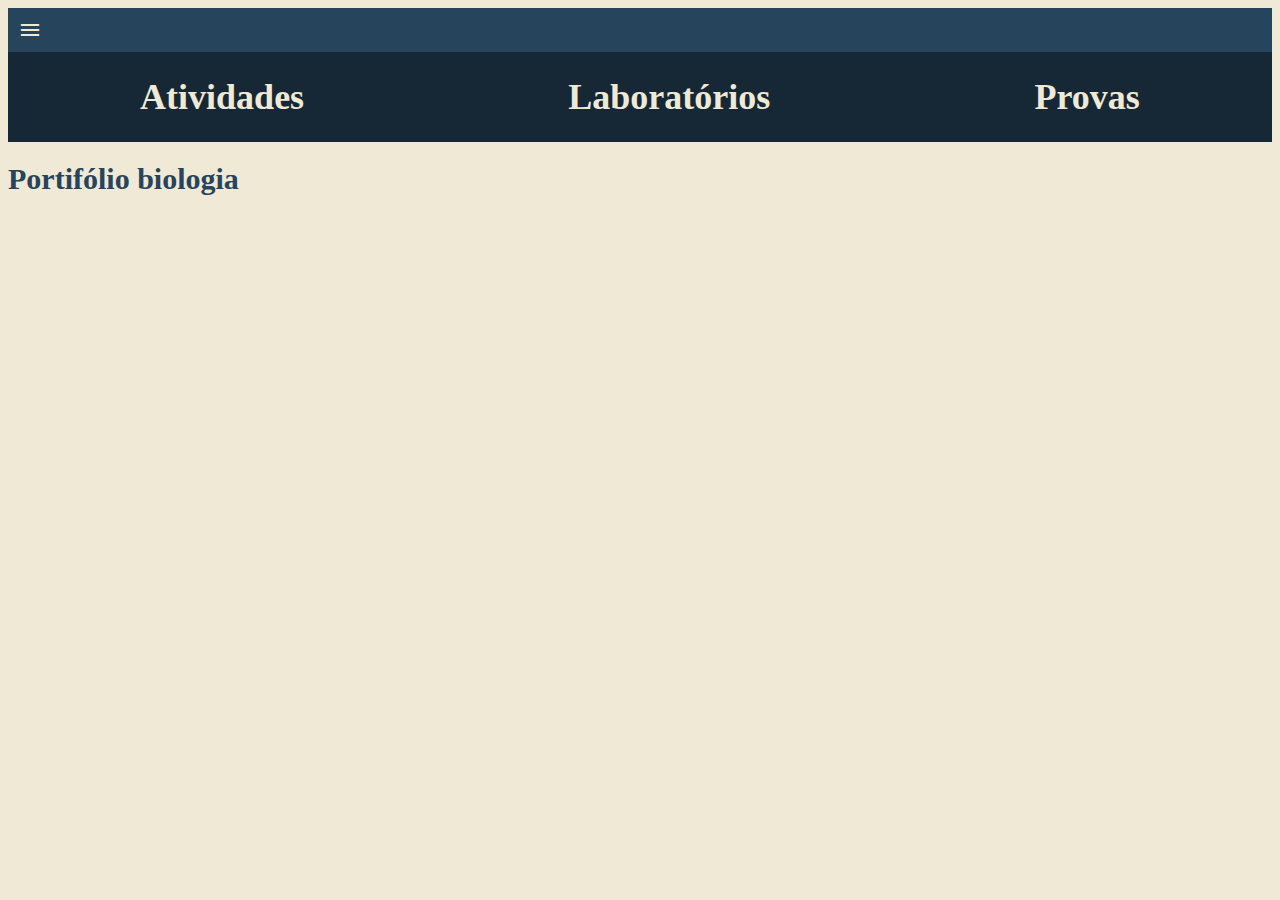
<file: biologia.html>
<!DOCTYPE html>
<html lang="pt-br">

<head>
    <meta charset="UTF-8">
    <meta http-equiv="X-UA-Compatible" content="IE=edge">
    <meta name="viewport" content="width=device-width, initial-scale=1.0">
    <title>Portifólio</title>
    <link href="https://fonts.googleapis.com/icon?family=Material+Icons" rel="stylesheet">
    <link rel="stylesheet" href="style.css">
</head>

    <body>

    <header>
<div>    
    <i id="burguer" class="material-icons" onclick="clickMenu()">menu</i>
    <menu id="itens"> 
        <div class="materias">
            <li><a href="física.html">Física</a></li>
            <li><a href="química.html">Química</a></li>
            <li><a href="biologia.html">Biologia</a></li>
        </div>
    </menu>   
</div>  


<div class="abaconteudo">
        <h1 id="atividades">Atividades</h1>
        <h1 id="laboratorios">Laboratórios</h1>
        <h1 id="provas">Provas</h1>
</div>
        
    </header>
    <div class="titulopagina">
        <h1>Portifólio biologia</h1>
        </div>
    <script>
        function clickMenu(){
           if (itens.style.display == 'block') {
            itens.style.display = 'none'
           } else{
            itens.style.display = 'block'
           }
        }
    </script>
</body>
</file>
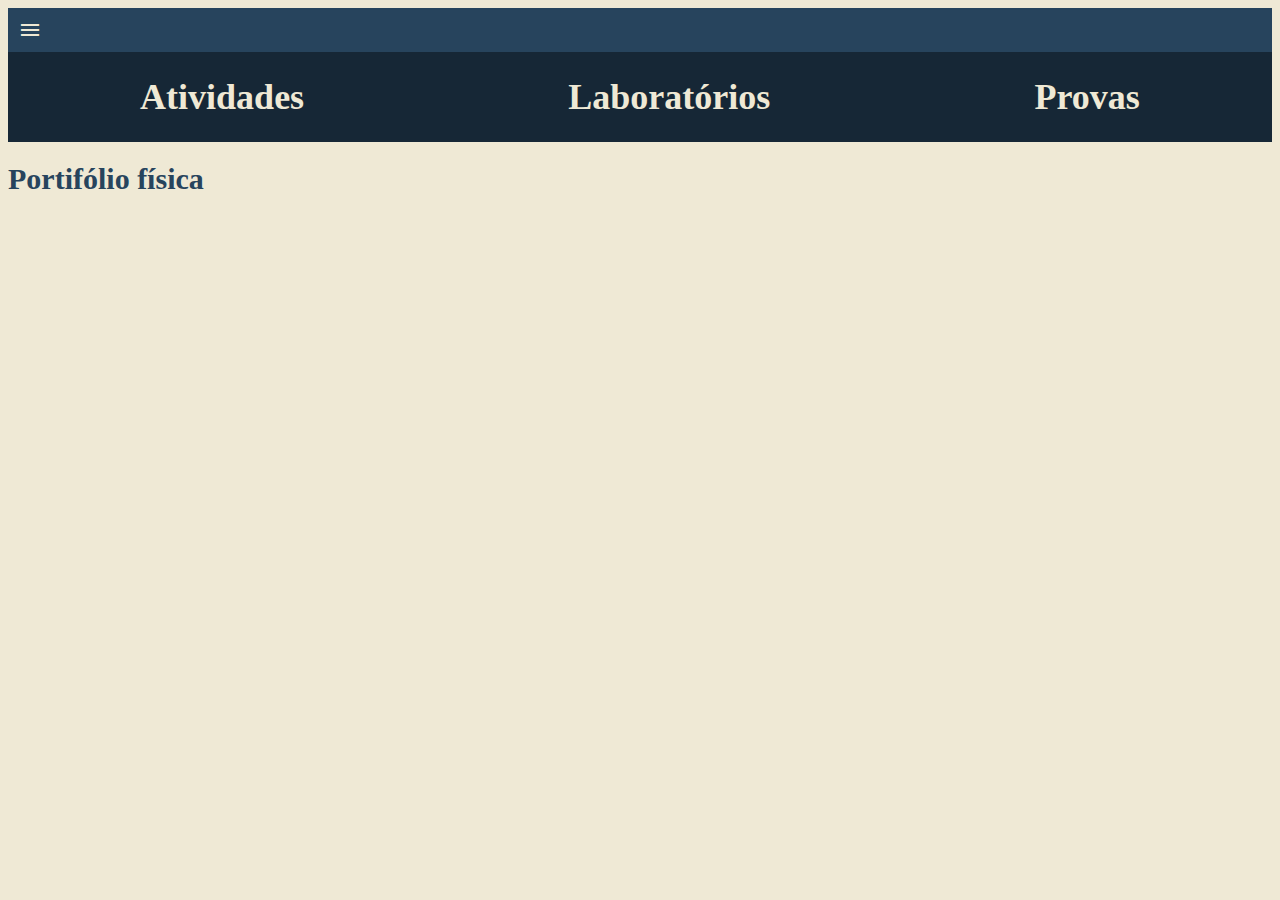
<file: física.html>
<!DOCTYPE html>
<html lang="pt-br">

<head>
    <meta charset="UTF-8">
    <meta http-equiv="X-UA-Compatible" content="IE=edge">
    <meta name="viewport" content="width=device-width, initial-scale=1.0">
    <title>Portifólio</title>
    <link href="https://fonts.googleapis.com/icon?family=Material+Icons" rel="stylesheet">
    <link rel="stylesheet" href="style.css">
</head>

    <body>
    <header>
<div>  
    <i id="burguer" class="material-icons" onclick="clickMenu()">menu</i>
    <menu id="itens"> 
        <div class="materias">
            <li><a href="física.html">Física</a></li>
            <li><a href="química.html">Química</a></li>
            <li><a href="biologia.html">Biologia</a></li>
        </div>
    </ul> 
    </menu>   
</div>  


<div class="abaconteudo">
    <h1 id="atividades">Atividades</h1>
    <h1 id="laboratorios">Laboratórios</h1>
    <h1 id="provas">Provas</h1>

    </header>
</div>
<div class="titulopagina">
<h1>Portifólio física</h1>
</div>
    <script>
        function clickMenu(){
           if (itens.style.display == 'block') {
            itens.style.display = 'none'
           } else{
            itens.style.display = 'block'
           }
        }
    </script>
</body>
</file>
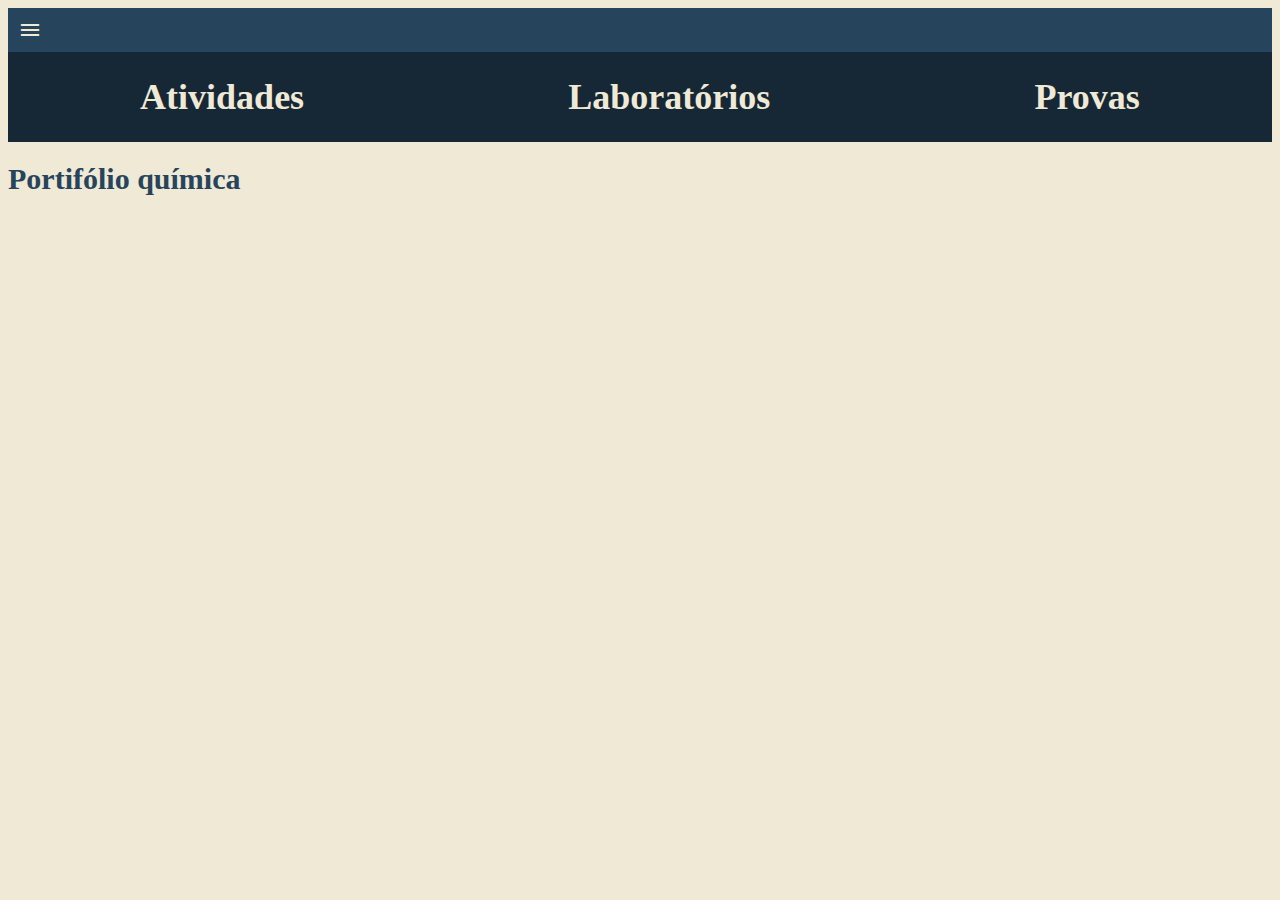
<file: química.html>
<!DOCTYPE html>
<html lang="pt-br">

<head>
    <meta charset="UTF-8">
    <meta http-equiv="X-UA-Compatible" content="IE=edge">
    <meta name="viewport" content="width=device-width, initial-scale=1.0">
    <title>Portifólio</title>
    <link href="https://fonts.googleapis.com/icon?family=Material+Icons" rel="stylesheet">
    <link rel="stylesheet" href="style.css">
</head>

    <body>
    <header>
<div>    
    <i id="burguer" class="material-icons" onclick="clickMenu()">menu</i>
    <menu id="itens"> 
        <div class="materias">
            <li><a href="física.html">Física</a></li>
            <li><a href="química.html">Química</a></li>
            <li><a href="biologia.html">Biologia</a></li>
        </div>
    </menu>   
</div>  


<div class="abaconteudo">
        <h1 id="atividades">Atividades</h1>
        <h1 id="laboratorios">Laboratórios</h1>
        <h1 id="provas">Provas</h1>
</div>

   
    </header>
    <div class="titulopagina">
        <h1>Portifólio química</h1>
        
    </div>
    <script>
        function clickMenu(){
           if (itens.style.display == 'block') {
            itens.style.display = 'none'
           } else{
            itens.style.display = 'block'
           }
        }
    </script>
</body>
</file>
<file: style.css>
header{
    display: flex;
    justify-content: space-between;
    background-color: #27445D;
    color: #EFE9D5;
    align-content: space-around;
    flex-wrap: nowrap;
    flex-direction: column;
    align-items: stretch;
}


body{
   background-color: #EFE9D5;
}

i#burguer{
    background-color:#27445D;
    color: #EFE9D5;
    text-align: start;
    cursor: pointer;
    padding: 10px;
}

i#burguer:hover{
    background-color: #EFE9D5;
    color: #162736;
    border-radius: 10%;
    border: 20px;
}

menu{
    display: none;
}

.abaconteudo{
    display: flex;
    font-size: large;
    justify-content: flex-start;
    background-color: #162736;
    color: #EFE9D5;
    justify-content: space-around;
    flex-wrap: nowrap;
    flex-direction: row;
}


a{
    text-decoration: none;
    color: #EFE9D5;
}

li{ list-style: none;}

li:hover{
    background-color: #162736;
    color: #EFE9D5;
    border-radius: 10%;
    border: 20px;
}

.materias{
    border: #EFE9D5;
    border: 10px;
    display: flex;
    font-size: 40px;
    justify-content: space-around;
    flex-wrap: wrap;
    align-items: stretch;
    flex-direction: row;
    align-content: center;
}

.titulopagina{
    display: flex;
    color: #27445D;
    font-size: 15px;
    justify-content: flex-end;
    align-content: space-around;
    flex-wrap: nowrap;
    flex-direction: row-reverse;
    align-items: stretch;}
</file>
